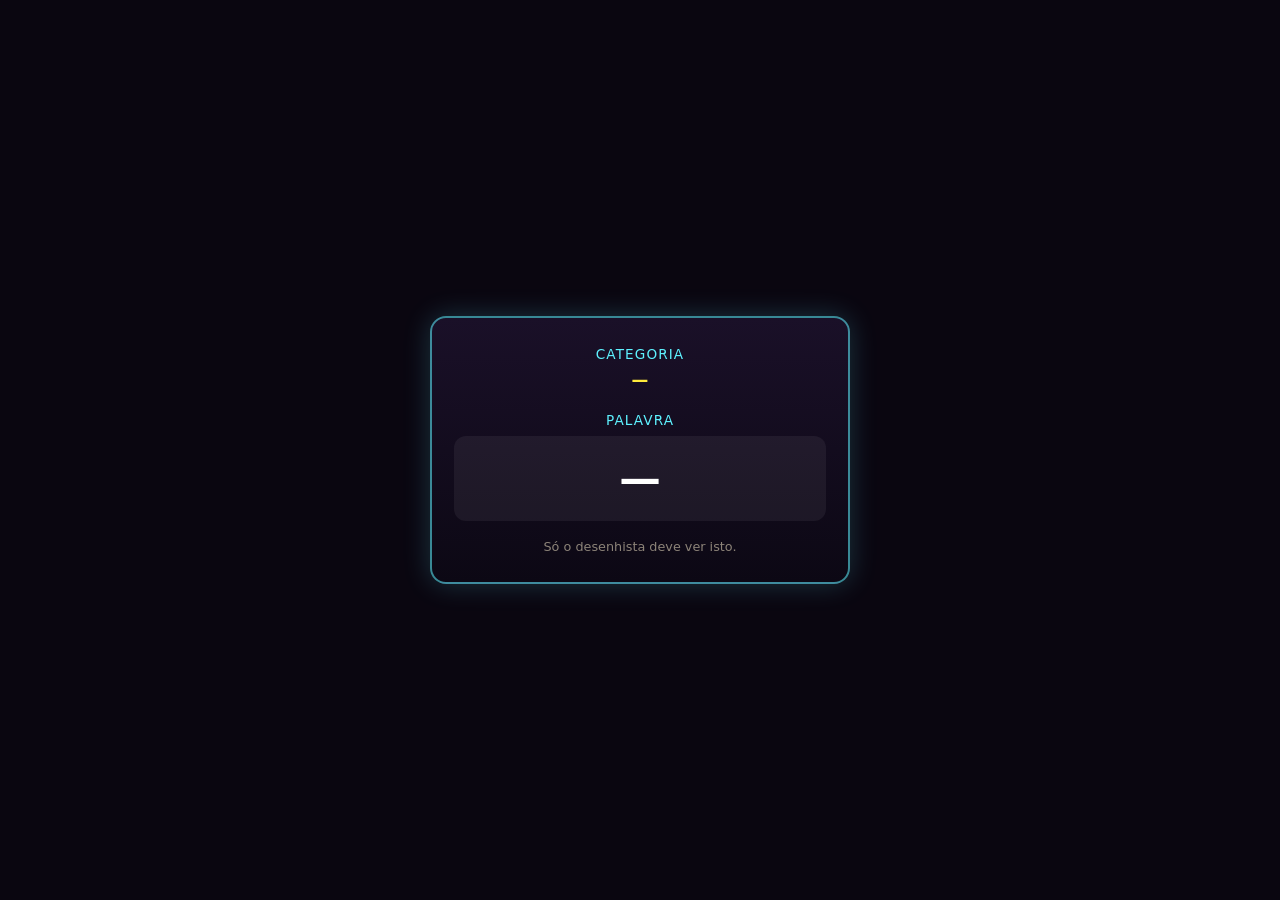
<file: reveal.html>
<!DOCTYPE html>
<html lang="pt">
  <head>
    <meta charset="UTF-8" />
    <meta name="viewport" content="width=device-width, initial-scale=1.0" />
    <title>Mímica — Palavra</title>
    <style>
      :root {
        color-scheme: dark;
      }

      * {
        box-sizing: border-box;
      }

      body {
        margin: 0;
        min-height: 100vh;
        display: grid;
        place-items: center;
        padding: 24px;
        font-family: system-ui, -apple-system, Segoe UI, sans-serif;
        background: #0a0610;
        color: #f4e7c8;
      }

      .card {
        width: min(100%, 420px);
        padding: 28px 22px;
        border-radius: 16px;
        border: 2px solid rgba(94, 242, 255, 0.55);
        background: linear-gradient(180deg, #1a1028, #0c0814);
        box-shadow: 0 0 28px rgba(94, 242, 255, 0.2);
        text-align: center;
      }

      .label {
        margin: 0 0 8px;
        color: #5ef2ff;
        font-size: 0.85rem;
        letter-spacing: 0.08em;
        text-transform: uppercase;
      }

      .category {
        margin: 0 0 22px;
        color: #ffeb3b;
        font-size: 1.05rem;
        font-weight: 700;
      }

      .word {
        margin: 0;
        padding: 18px 12px;
        border-radius: 12px;
        background: rgba(255, 255, 255, 0.06);
        color: #fff;
        font-size: clamp(1.8rem, 8vw, 2.6rem);
        font-weight: 800;
        line-height: 1.2;
        word-break: break-word;
      }

      .hint {
        margin: 18px 0 0;
        color: rgba(244, 231, 200, 0.55);
        font-size: 0.8rem;
      }
    </style>
  </head>
  <body>
    <main class="card">
      <p class="label">Categoria</p>
      <p id="category" class="category">—</p>
      <p class="label">Palavra</p>
      <p id="word" class="word">—</p>
      <p class="hint">Só o desenhista deve ver isto.</p>
    </main>
    <script>
      const params = new URLSearchParams(window.location.search);
      const category = params.get("c") || params.get("categoria") || "—";
      const word = params.get("p") || params.get("palavra") || "—";
      document.getElementById("category").textContent = category;
      document.getElementById("word").textContent = word;
      document.title = "Mímica: " + word;
    </script>
  </body>
</html>
</file>
